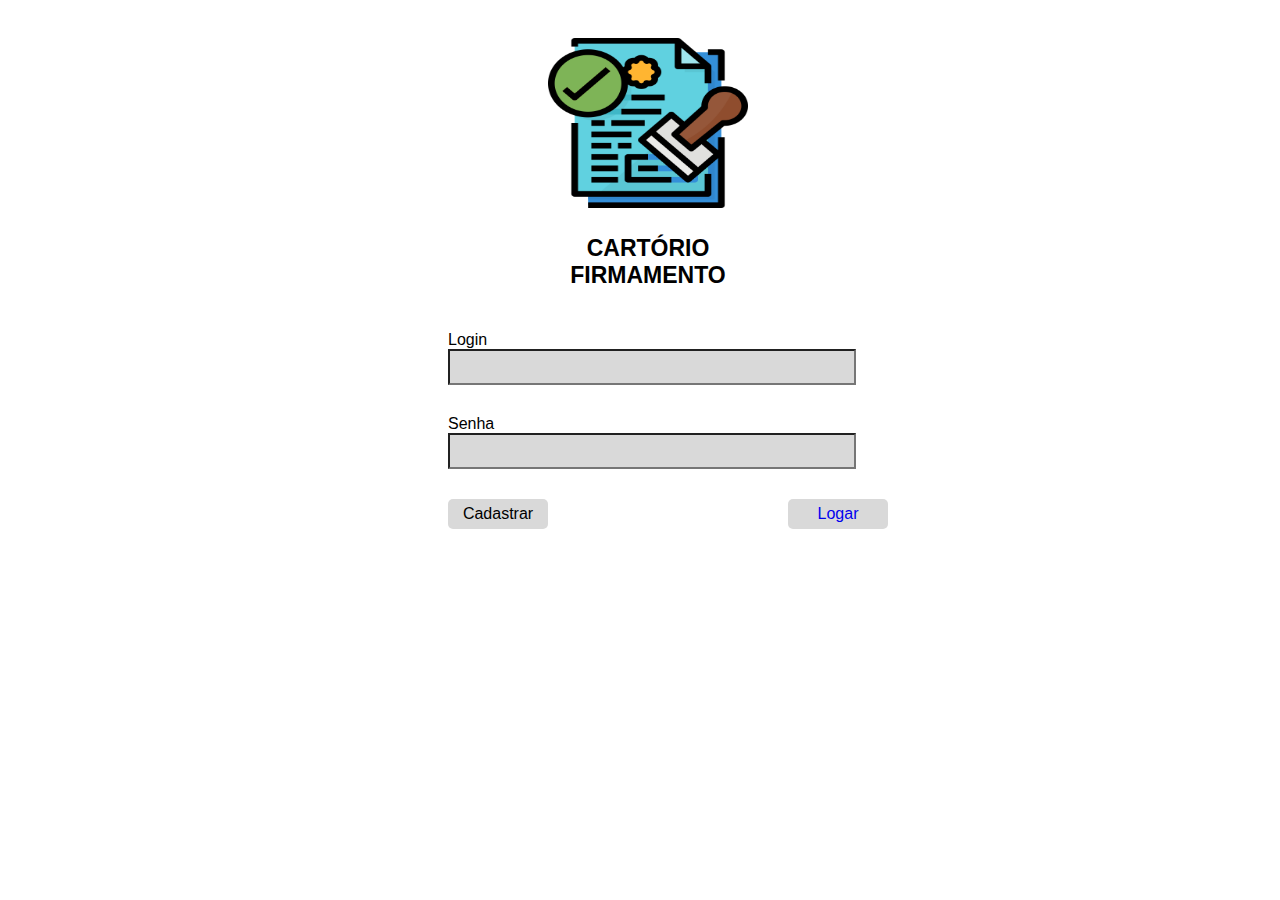
<file: index.html>
<!DOCTYPE html>
<html lang="pt-br">
<head>
    <meta charset="UTF-8">
    <meta http-equiv="X-UA-Compatible" content="IE=edge">
    <meta name="viewport" content="width=device-width, initial-scale=1.0">
    <title>Certidão</title>
    <link rel="stylesheet" href="./style.css">
</head>
<body>
    <div class="container">
        <div class="img">
            <img src="./fotos/licenciamento.png" id="foto">
            <p class="p">
                CARTÓRIO <br>
                FIRMAMENTO
            </p>
        </div>
        <div class="login">
            Login <br>
            <input type="text" class="input">
        </div>

        <div class="senha">
            Senha <br>
            <input type="text" class="input">
        </div>

        <div id="botao">
            <div class="botao" id="btn1">
                Cadastrar
            </div>

            <a href="./segundaTela.html"><div class="botao" id="btn2">
                Logar
            </div></a>
        </div>
    </div>
    <script src="./script.js"></script>
</body>
</html>
</file>
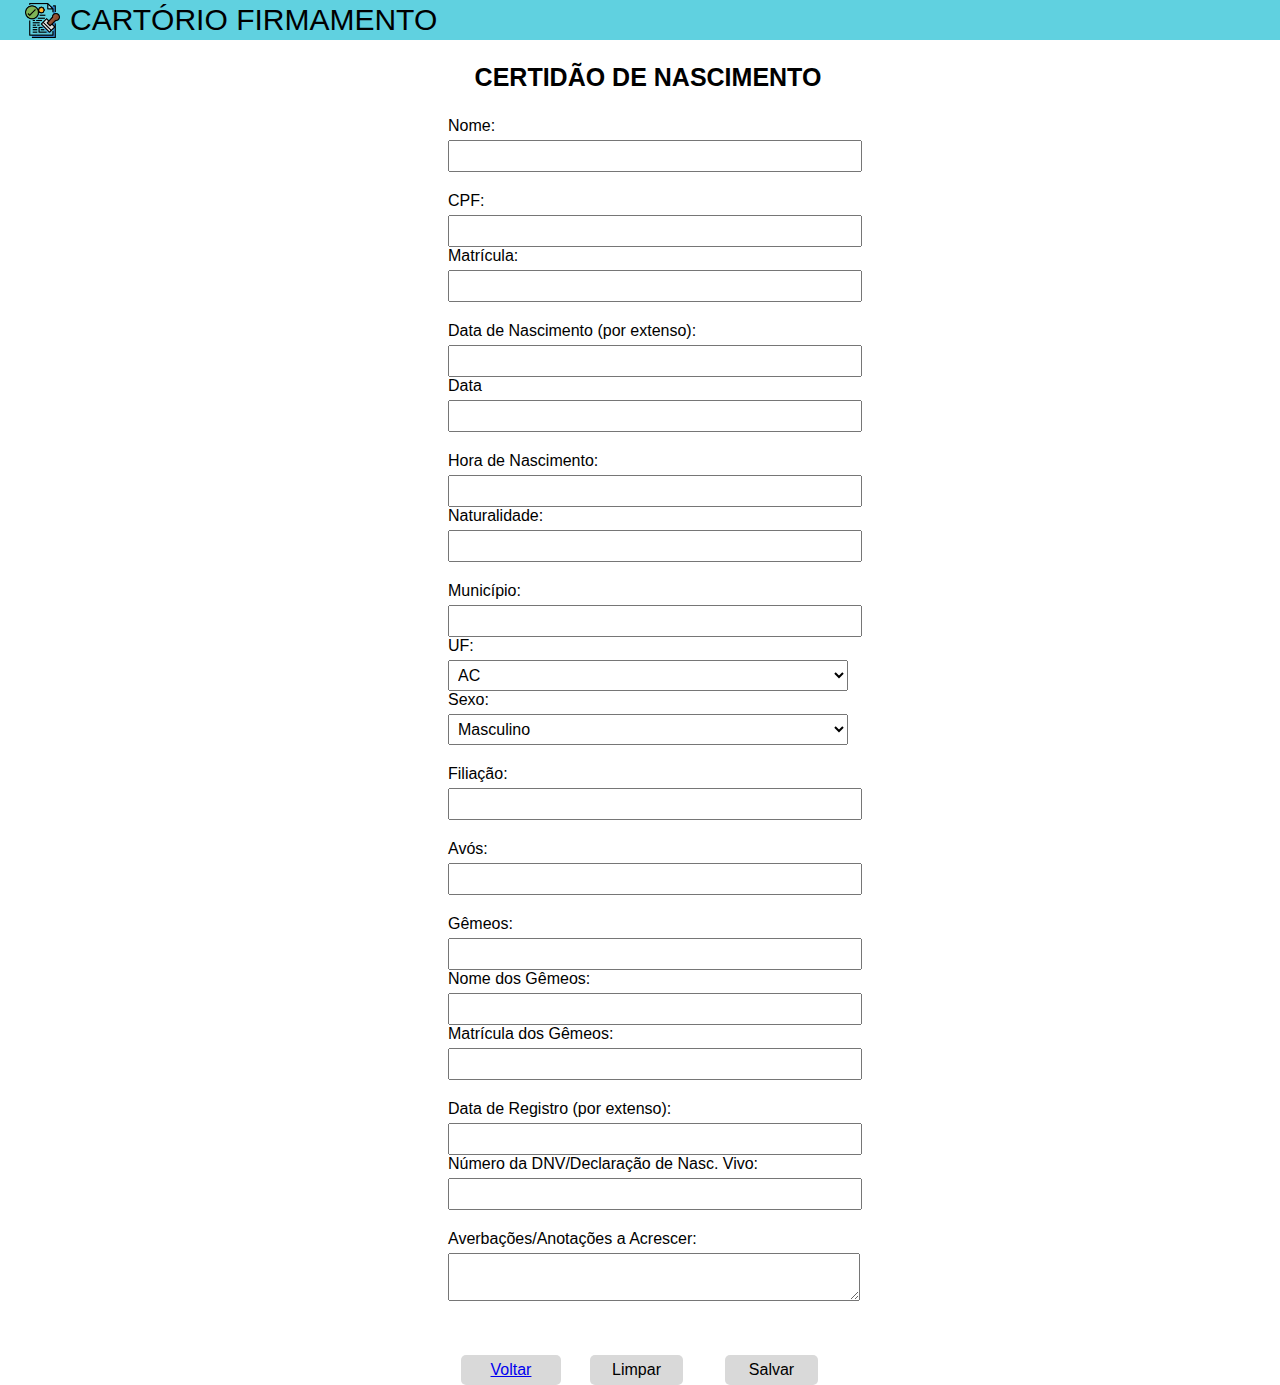
<file: cartorio.html>
<!DOCTYPE html>
<html>
<head>
  <link rel="stylesheet" href="style.css">
</head>
<body>
  <div id="topo">
    <img src="./fotos/licenciamento.png" alt="" id="logo">
    CARTÓRIO FIRMAMENTO
</div><br><br>
  <div class="container">
    <div class="titulo">
      <p id="titulo">CERTIDÃO DE NASCIMENTO</p>
    </div>
    <form>
      <div class="form-group">
        <label for="nome">Nome:</label>
        <input type="text" id="nome" name="nome" required>
      </div>
      <div class="form-group">
        <label for="cpf">CPF:</label>
        <input type="text" id="cpf" name="cpf" required>
        <label for="matricula">Matrícula:</label>
        <input type="number" id="matricula" name="matricula">
      </div>
      <div class="form-group">
        <label for="data-nascimento">Data de Nascimento (por extenso):</label>
        <input type="text" id="data-nascimento" name="data-nascimento" required>
        <label for="">Data</label>
        <input type="text" id="data">
      </div>
      <div class="form-group">
        <label for="hora-nascimento">Hora de Nascimento:</label>
        <input type="text" id="hora-nascimento" name="hora-nascimento">
        <label for="naturalidade">Naturalidade:</label>
        <input type="text" id="naturalidade" name="naturalidade">
      </div>
      <div class="form-group">
        <label for="municipio">Município:</label>
        <input type="text" id="municipio" name="municipio">
        <label for="uf">UF:</label>
        <select id="uf" name="uf">
          <option value="AC">AC</option>
          <option value="AL">AL</option>
          <option value="AP">AP</option>
          <option value="AM">AM</option>
          <option value="BA">BA</option>
          <option value="CE">CE</option>
          <option value="DF">DF</option>
          <option value="ES">ES</option>
          <option value="GO">GO</option>
          <option value="MA">MA</option>
          <option value="MT">MT</option>
          <option value="MS">MS</option>
          <option value="MG">MG</option>
          <option value="PA">PA</option>
          <option value="PB">PB</option>
          <option value="PR">PR</option>
          <option value="PE">PE</option>
          <option value="PI">PI</option>
          <option value="RJ">RJ</option>
          <option value="RN">RN</option>
          <option value="RS">RS</option>
          <option value="RO">RO</option>
          <option value="RR">RR</option>
          <option value="SC">SC</option>
          <option value="SP">SP</option>
          <option value="SE">SE</option>
          <option value="TO">TO</option>
        </select>
        <label for="sexo">Sexo:</label>
        <select id="sexo" name="sexo">
          <option value="Masculino">Masculino</option>
          <option value="Feminino">Feminino</option>
        </select>
      </div>
      <div class="form-group">
        <label for="filiacao">Filiação:</label>
        <input type="text" id="filiacao" name="filiacao">
      </div>
      <div class="form-group">
        <label for="avos">Avós:</label>
        <input type="text" id="avos" name="avos">
      </div>
      <div class="form-group">
        <label for="gemeos">Gêmeos:</label>
        <input type="text" id="gemeos" name="gemeos">
        <label for="nome-gemeos">Nome dos Gêmeos:</label>
        <input type="text" id="nome-gemeos" name="nome-gemeos">
        <label for="matricula-gemeos">Matrícula dos Gêmeos:</label>
        <input type="text" id="matricula-gemeos" name="matricula-gemeos">
      </div>
      <div class="form-group">
        <label for="data-registro">Data de Registro (por extenso):</label>
        <input type="text" id="data-registro" name="data-registro" required>
        <label for="dnv">Número da DNV/Declaração de Nasc. Vivo:</label>
        <input type="text" id="dnv" name="dnv">
      </div>
      <div class="form-group">
        <label for="averbacoes">Averbações/Anotações a Acrescer:</label>
        <textarea id="averbacoes" name="averbacoes"></textarea>
      </div>
      <div class="form-group buttons">

      </div>
      <div id="botoes">
        <a href="./segundaTela.html"><div class="botao" id="btnVoltar" style="margin-left: 10%;">
            Voltar
        </div></a>
        <div class="botao"  type="reset" style="margin-left: 3%;">
            Limpar
        </div> 
        <div class="botao" onclick="salvar()" style="margin-left: 3%;">
            Salvar
        </div>         
      </div>

    </form>
  </div>
  <script src="./script.js"></script>
</body>
</html>
</file>
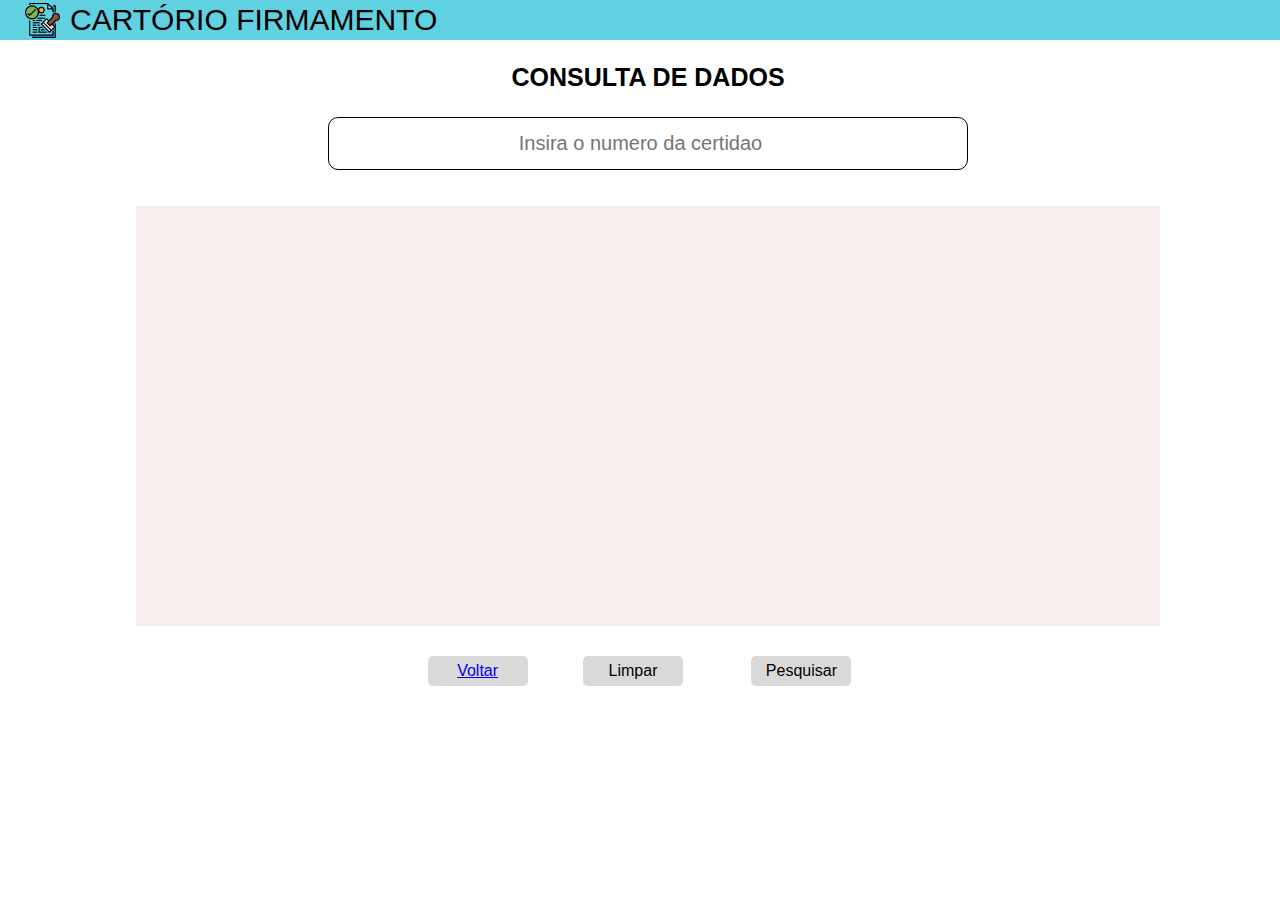
<file: consulta.html>
<!DOCTYPE html>
<html lang="pt-br">
<head>
    <meta charset="UTF-8">
    <meta http-equiv="X-UA-Compatible" content="IE=edge">
    <meta name="viewport" content="width=device-width, initial-scale=1.0">
    <title>Cartório</title>
    <link rel="stylesheet" href="./style.css">
</head>
<body>
    <div id="topo">
        <img src="./fotos/licenciamento.png" alt="" id="logo">
        CARTÓRIO FIRMAMENTO
    </div>

    <div class="caixaSaida">
        <div class="titulo">
            <p id="titulo">CONSULTA DE DADOS</p>
        </div>

        <div class="entrada">
            <input type="number" id="entrada" placeholder="Insira o numero da certidao">
        </div>

        <br>
        <br>
        <div class="saida" id="saida"></div>
        
        <div id="botoes" >
            <a href="./segundaTela.html"><div class="botao" id="btnVoltar" style="margin-left: 10%;">
                Voltar
            </div></a>
            <div class="botao"  onclick="limpar()" style="margin-left: 3%;">
                Limpar
            </div> 
            <div class="botao" onclick="pesquisar()" style="margin-left: 3%;">
                Pesquisar
            </div>         
        </div>
        
    </div>
    <script src="./script.js"></script>
</body>
</html>
</file>
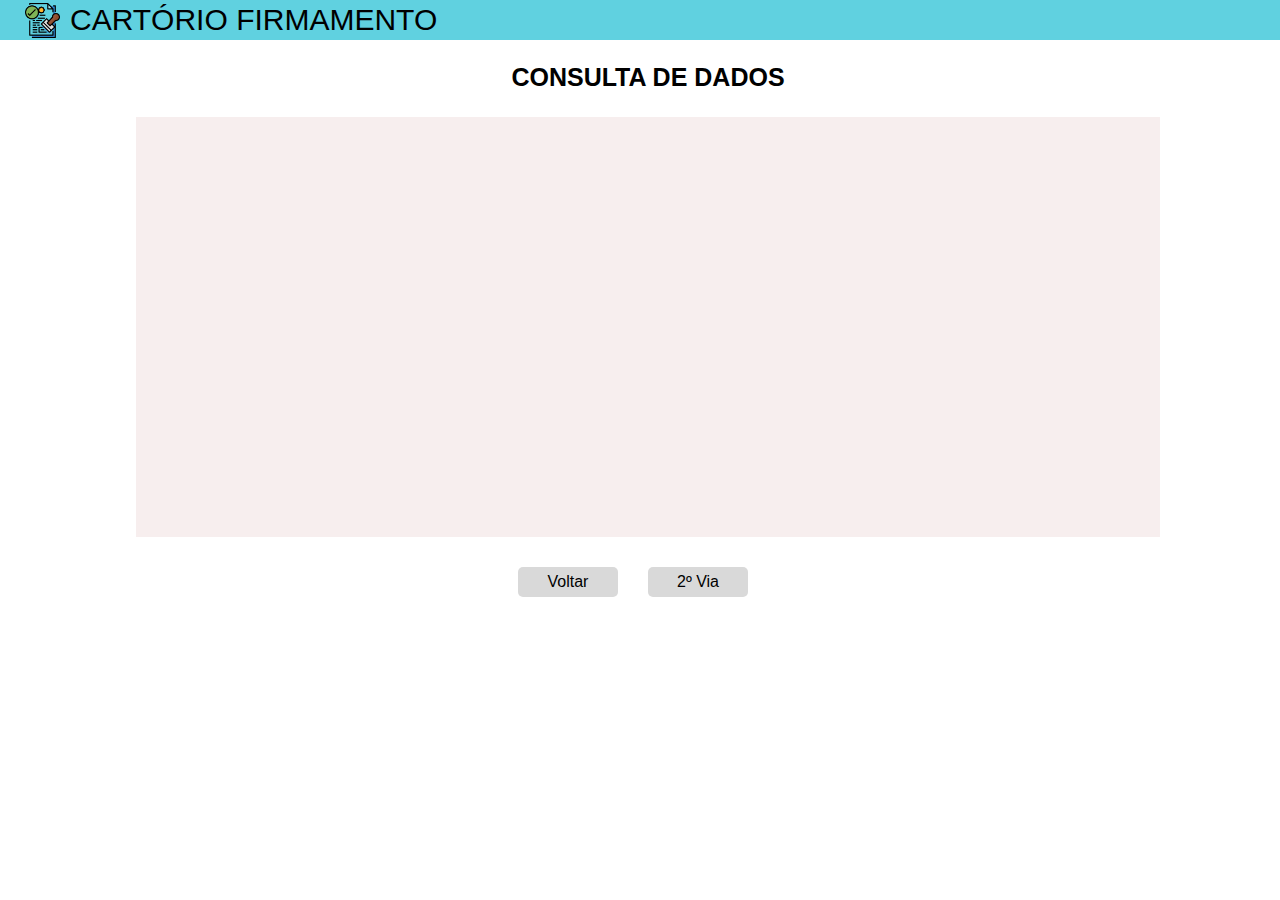
<file: exibeDados.html>
<!DOCTYPE html>
<html lang="pt-br">
<head>
    <meta charset="UTF-8">
    <meta http-equiv="X-UA-Compatible" content="IE=edge">
    <meta name="viewport" content="width=device-width, initial-scale=1.0">
    <title>Cartório</title>
    <link rel="stylesheet" href="./style.css">
</head>
<body>
    <div id="topo">
        <img src="./fotos/licenciamento.png" alt="" id="logo">
        CARTÓRIO FIRMAMENTO
    </div>

    <div class="caixaSaida">
        <div class="titulo">
            <p id="titulo">CONSULTA DE DADOS</p>
        </div>

        <div class="saida"></div>
        
        <div id="botoes">
            <div class="botao" id="btnVoltar">
                Voltar
            </div>
            <div class="botao" id="btn2via">
                2º Via
            </div class="botao">
            
        </div>
        
    </div>
    <script src="./script.js"></script>
</body>
</html>
</file>
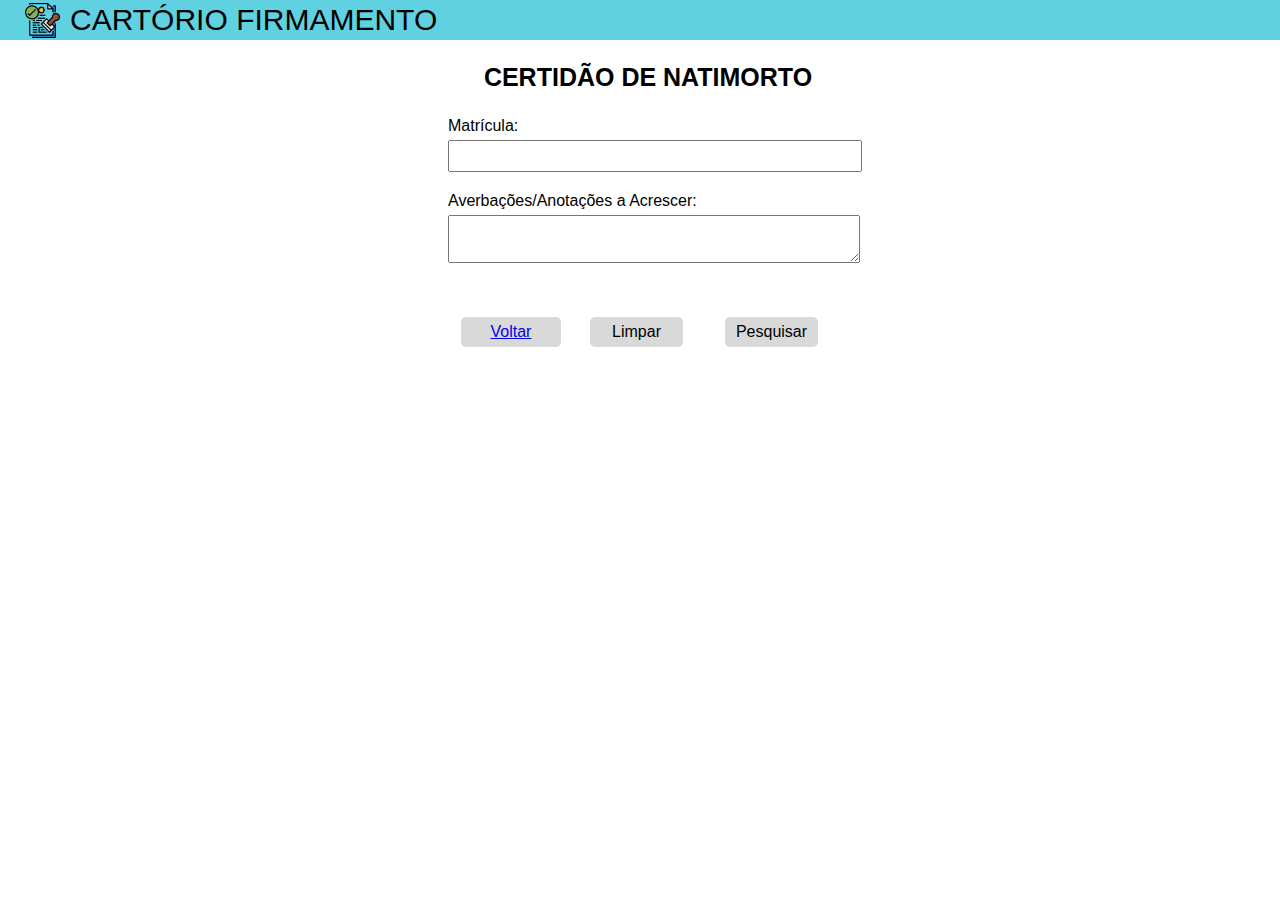
<file: natimorto.html>
<!DOCTYPE html>
<html>
<head>
  <title>Certidão de Nascimento</title>
  <link rel="stylesheet" href="style.css">
</head>
<body>
  <div id="topo">
    <img src="./fotos/licenciamento.png" alt="" id="logo">
    CARTÓRIO FIRMAMENTO
</div><br><br>
  <div class="container">
    <div class="titulo">
      <p id="titulo">CERTIDÃO DE NATIMORTO</p>
    </div>
    <form>
      <div class="form-group">
        <label for="matricula">Matrícula:</label>
        <input type="text" id="matricula" name="matricula">
      </div>
      <div class="form-group">
        <label for="averbacoes">Averbações/Anotações a Acrescer:</label>
        <textarea id="averbacoes" name="averbacoes"></textarea>
      </div>
      
      <div id="botoes">
        <a href="./segundaTela.html"><div class="botao" id="btnVoltar" style="margin-left: 10%;">
            Voltar
        </div></a>
        <div class="botao"  onclick="naoFunciona()" style="margin-left: 3%;">
            Limpar
        </div> 
        <div class="botao" onclick="naoFunciona()" style="margin-left: 3%;">
            Pesquisar
        </div>         
    </div>
    </form>

  </div>
  <script src="./script.js"></script>

</body>
</html>
</file>
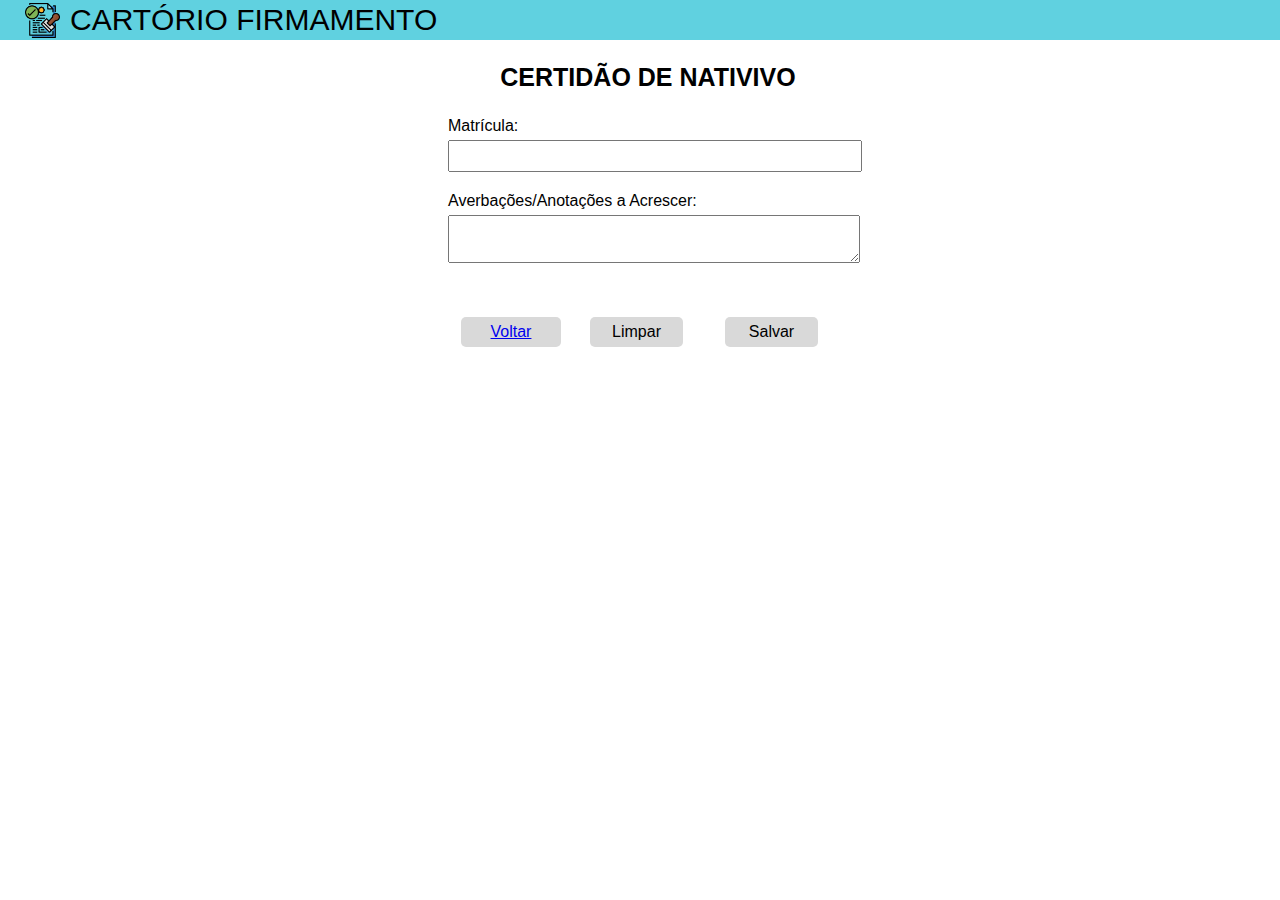
<file: nativivo.html>
<!DOCTYPE html>
<html>
<head>
  <title>Certidão de Nascimento</title>
  <link rel="stylesheet" href="style.css">
</head>
<body>
  <div id="topo">
    <img src="./fotos/licenciamento.png" alt="" id="logo">
    CARTÓRIO FIRMAMENTO
</div><br><br>
  <div class="container">
    <div class="titulo">
      <p id="titulo">CERTIDÃO DE NATIVIVO</p>
    </div>
    <form>
      <div class="form-group">
        <label for="matricula">Matrícula:</label>
        <input type="text" id="matricula" name="matricula">
      </div>
      <div class="form-group">
        <label for="averbacoes">Averbações/Anotações a Acrescer:</label>
        <textarea id="averbacoes" name="averbacoes"></textarea>
      </div>
      
      <div id="botoes">
        <a href="./segundaTela.html"><div class="botao" id="btnVoltar" style="margin-left: 10%;">
            Voltar
        </div></a>
        <div class="botao"  type="reset" style="margin-left: 3%;">
            Limpar
        </div> 
        <div class="botao" onclick="naoFunciona()" style="margin-left: 3%;">
          Salvar
        </div>         
      </div>
    </form>
  </div>
  <script src="./script.js"></script>
</body>
</html>
</file>
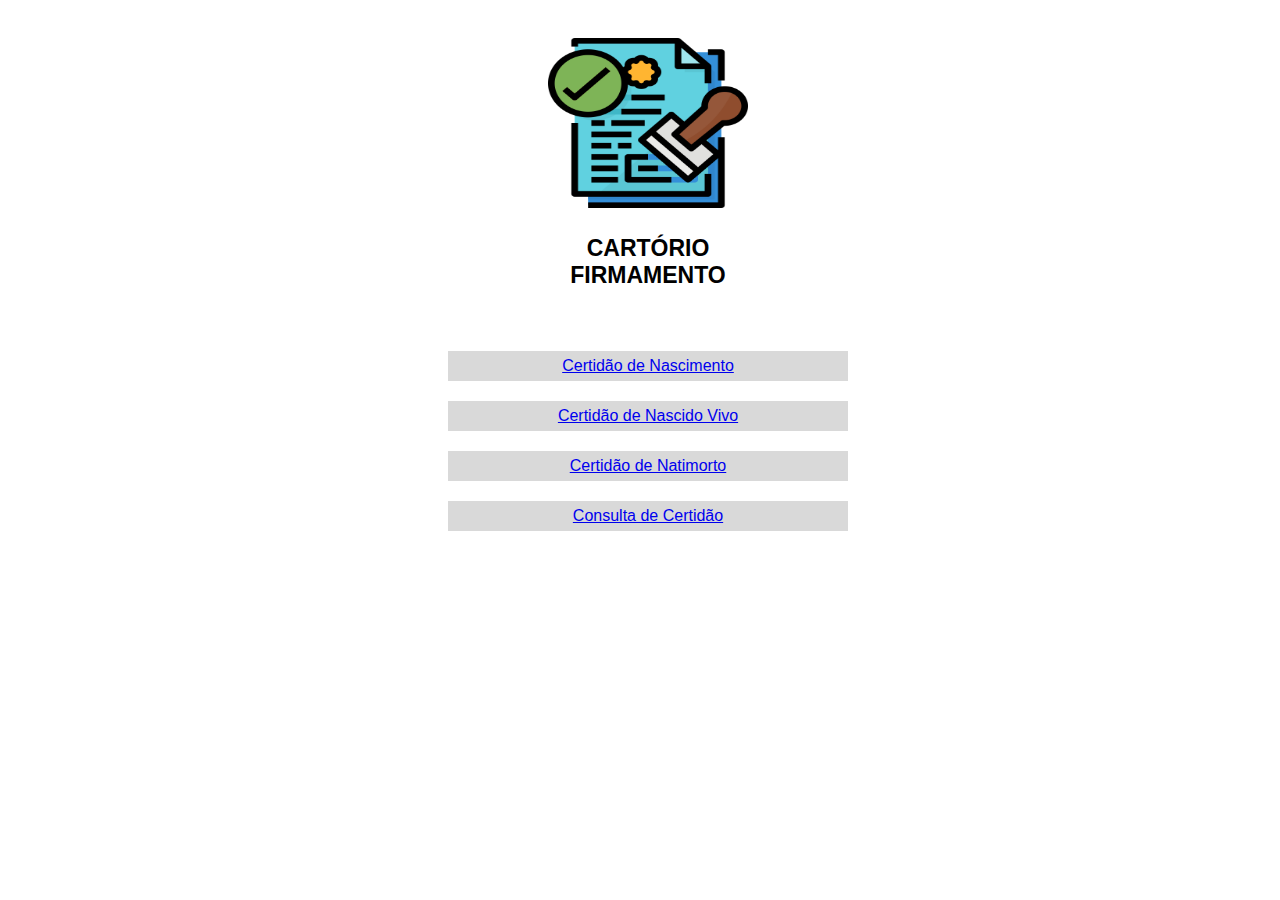
<file: segundaTela.html>
<!DOCTYPE html>
<html lang="pt-br">
<head>
    <meta charset="UTF-8">
    <meta http-equiv="X-UA-Compatible" content="IE=edge">
    <meta name="viewport" content="width=device-width, initial-scale=1.0">
    <title>Certidão</title>
    <link rel="stylesheet" href="./style.css">
</head>
<body>
    <div class="container">
        <div class="img">
            <img src="./fotos/licenciamento.png" id="foto">
            <p class="p">
                CARTÓRIO <br>
                FIRMAMENTO
            </p>
        </div>


        <div class="campos" id="btn1">
            <a href="./cartorio.html">
                <div class="opcao" id="nasc">
                    Certidão de Nascimento
                </div>
            </a>

            <a href="./nativivo.html">
                <div class="opcao" id="nascVivo">
                    Certidão de Nascido Vivo
                </div>
            </a>
            <a href="./natimorto.html">
                <div class="opcao" id="natiMorto">
                    Certidão de Natimorto
                </div>
            </a>
            
            <a href="./consulta.html">
                <div class="opcao" id="consCertidao">
                    Consulta de Certidão
                </div>
            </a>
        </div>
    </div>
    <script src="./script.js"></script>
</body>
</html>
</file>
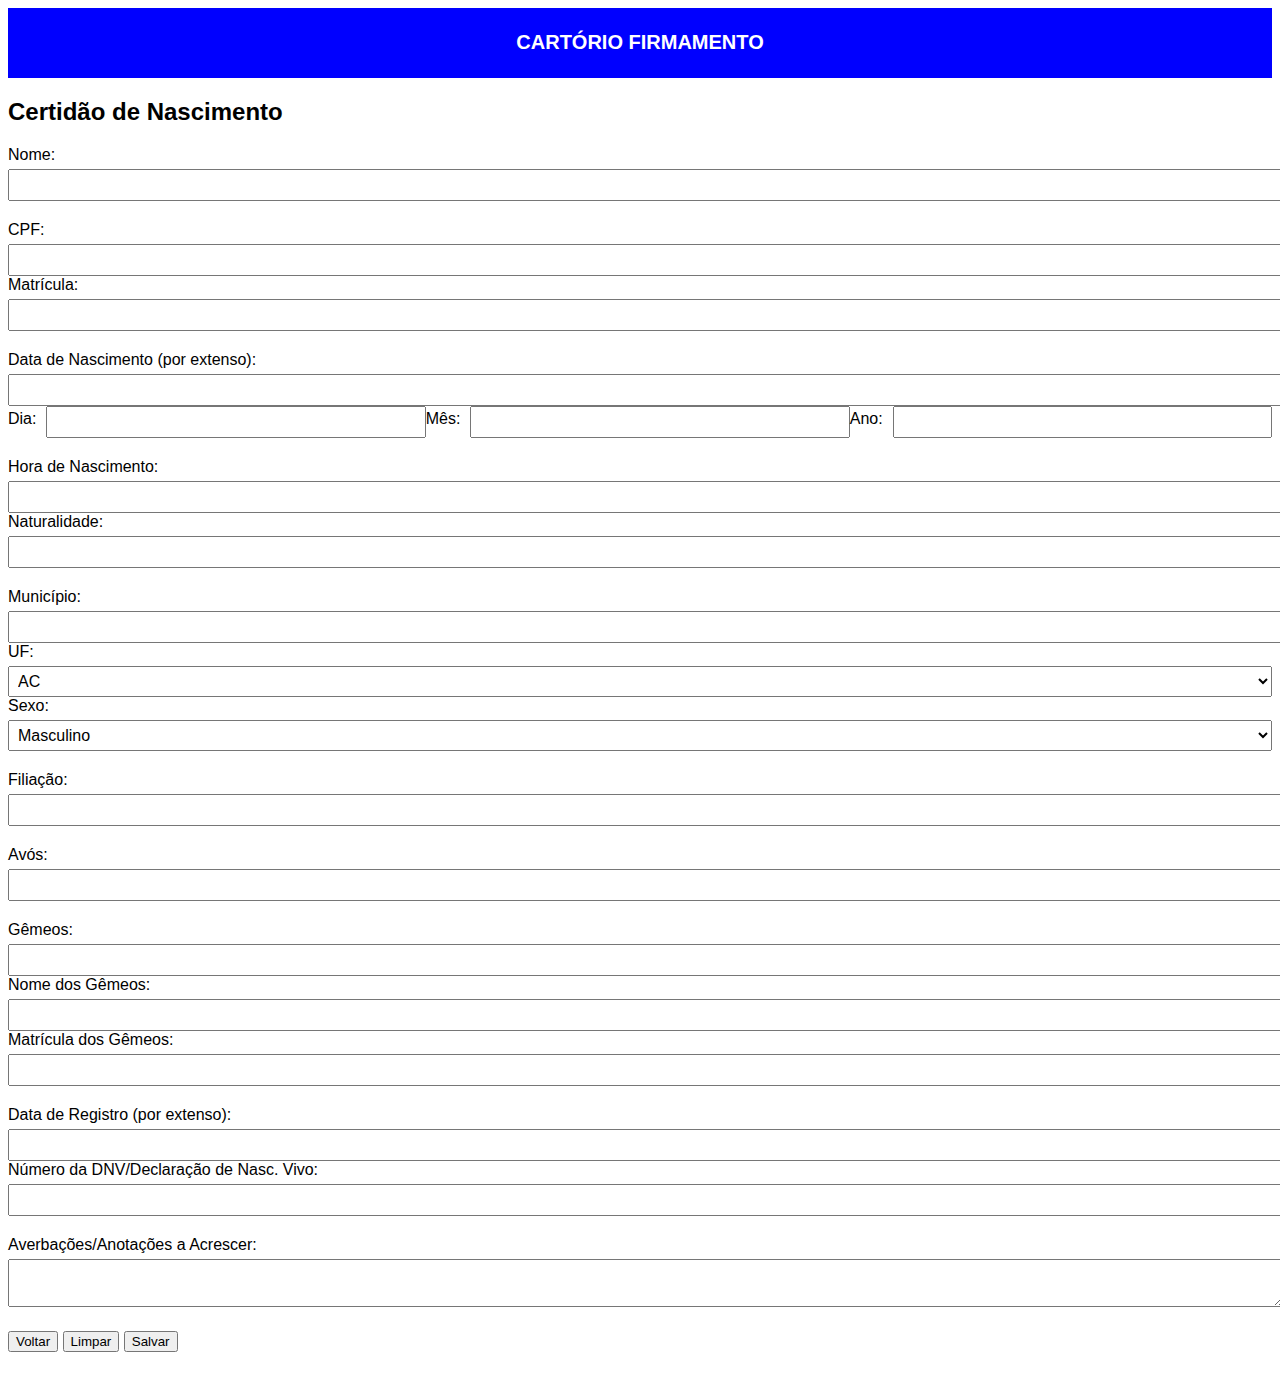
<file: html/cartorio.html>
<!DOCTYPE html>
<html>
<head>
  <style>
    body {
      font-family: Arial, sans-serif;
    }

    .header {
      text-align: center;
      background-color: blue;
      color: white;
      padding: 10px;
      margin: 0;
    }

    .header h1 {
      font-size: 20px;
    }

    .form-group {
      margin-bottom: 20px;
    }

    .form-group label {
      display: block;
      margin-bottom: 5px;
    }

    .form-group input,
    .form-group select,
    .form-group textarea {
      width: 100%;
      padding: 5px;
      font-size: 16px;
    }

    .form-group .inline-inputs {
      display: flex;
      align-items: center;
    }

    .form-group .inline-inputs label {
      margin-right: 10px;
    }

    .form-group .buttons {
      display: flex;
      justify-content: space-between;
      margin-top: 20px;
    }
  </style>
</head>
<body>
  <div class="header">
    <h1>CARTÓRIO FIRMAMENTO</h2>
  </div>
  <div class="container">
    <h2>Certidão de Nascimento</h2>
    <form>
      <div class="form-group">
        <label for="nome">Nome:</label>
        <input type="text" id="nome" name="nome" required>
      </div>
      <div class="form-group">
        <label for="cpf">CPF:</label>
        <input type="text" id="cpf" name="cpf" required>
        <label for="matricula">Matrícula:</label>
        <input type="text" id="matricula" name="matricula">
      </div>
      <div class="form-group">
        <label for="data-nascimento">Data de Nascimento (por extenso):</label>
        <input type="text" id="data-nascimento" name="data-nascimento" required>
        <div class="inline-inputs">
          <label for="dia">Dia:</label>
          <input type="text" id="dia" name="dia">
          <label for="mes">Mês:</label>
          <input type="text" id="mes" name="mes">
          <label for="ano">Ano:</label>
          <input type="text" id="ano" name="ano">
        </div>
      </div>
      <div class="form-group">
        <label for="hora-nascimento">Hora de Nascimento:</label>
        <input type="text" id="hora-nascimento" name="hora-nascimento">
        <label for="naturalidade">Naturalidade:</label>
        <input type="text" id="naturalidade" name="naturalidade">
      </div>
      <div class="form-group">
        <label for="municipio">Município:</label>
        <input type="text" id="municipio" name="municipio">
        <label for="uf">UF:</label>
        <select id="uf" name="uf">
          <option value="AC">AC</option>
          <option value="AL">AL</option>
          <option value="AP">AP</option>
          <option value="AM">AM</option>
          <option value="BA">BA</option>
          <option value="CE">CE</option>
          <option value="DF">DF</option>
          <option value="ES">ES</option>
          <option value="GO">GO</option>
          <option value="MA">MA</option>
          <option value="MT">MT</option>
          <option value="MS">MS</option>
          <option value="MG">MG</option>
          <option value="PA">PA</option>
          <option value="PB">PB</option>
          <option value="PR">PR</option>
          <option value="PE">PE</option>
          <option value="PI">PI</option>
          <option value="RJ">RJ</option>
          <option value="RN">RN</option>
          <option value="RS">RS</option>
          <option value="RO">RO</option>
          <option value="RR">RR</option>
          <option value="SC">SC</option>
          <option value="SP">SP</option>
          <option value="SE">SE</option>
          <option value="TO">TO</option>
        </select>
        <label for="sexo">Sexo:</label>
        <select id="sexo" name="sexo">
          <option value="Masculino">Masculino</option>
          <option value="Feminino">Feminino</option>
        </select>
      </div>
      <div class="form-group">
        <label for="filiacao">Filiação:</label>
        <input type="text" id="filiacao" name="filiacao">
      </div>
      <div class="form-group">
        <label for="avos">Avós:</label>
        <input type="text" id="avos" name="avos">
      </div>
      <div class="form-group">
        <label for="gemeos">Gêmeos:</label>
        <input type="text" id="gemeos" name="gemeos">
        <label for="nome-gemeos">Nome dos Gêmeos:</label>
        <input type="text" id="nome-gemeos" name="nome-gemeos">
        <label for="matricula-gemeos">Matrícula dos Gêmeos:</label>
        <input type="text" id="matricula-gemeos" name="matricula-gemeos">
      </div>
      <div class="form-group">
        <label for="data-registro">Data de Registro (por extenso):</label>
        <input type="text" id="data-registro" name="data-registro" required>
        <label for="dnv">Número da DNV/Declaração de Nasc. Vivo:</label>
        <input type="text" id="dnv" name="dnv">
      </div>
      <div class="form-group">
        <label for="averbacoes">Averbações/Anotações a Acrescer:</label>
        <textarea id="averbacoes" name="averbacoes"></textarea>
      </div>
      <div class="form-group buttons">
        <a href="./segundaTela.html"><button type="button">Voltar</button></a>
        <button type="reset">Limpar</button>
        <button type="submit">Salvar</button>
      </div>
    </form>
  </div>
</body>
</html>
</file>
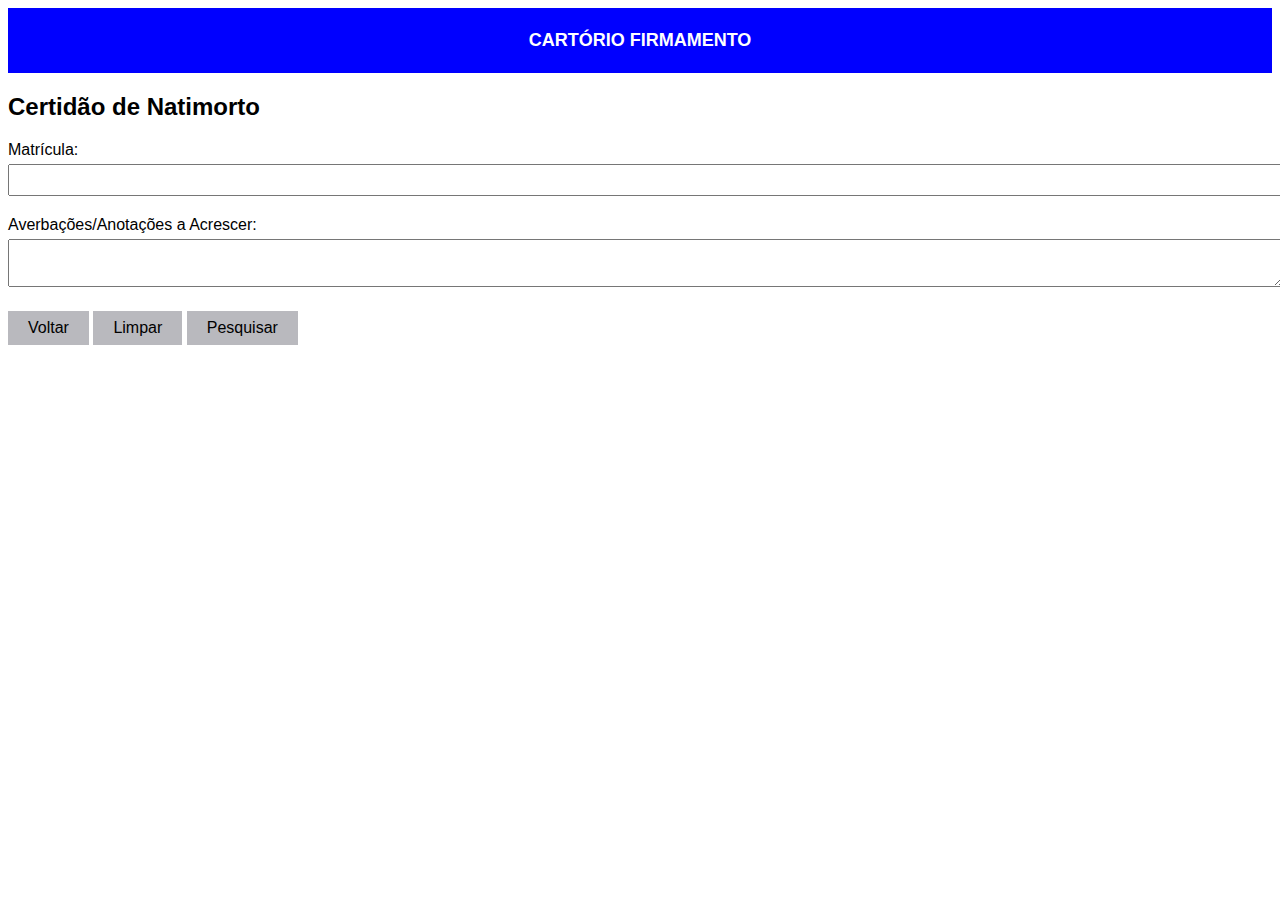
<file: html/natimorto.html>
<!DOCTYPE html>
<html>
<head>
  <title>Certidão de Nascimento</title>
  <style>
    body {
      font-family: Arial, sans-serif;
    }

    .header {
      text-align: center;
      background-color: blue;
      color: white;
      padding: 10px;
      margin: 0;
    }

    .header h1 {
      font-size: 20px;
    }

    .form-group {
      margin-bottom: 20px;
    }

    .form-group label {
      display: block;
      margin-bottom: 5px;
    }

    .form-group input,
    .form-group select,
    .form-group textarea {
      width: 100%;
      padding: 5px;
      font-size: 16px;
    }

    .form-group .inline-inputs {
      display: flex;
      align-items: center;
    }

    .form-group .inline-inputs label {
      margin-right: 10px;
    }

    .form-group .buttons {
      display: flex;
      justify-content: space-between;
      margin-top: 20px;
    }

    .buttons button {
      padding: 8px 20px;
      font-size: 16px;
      background-color: rgb(185, 185, 190);
      color: rgb(0, 0, 0);
      border: none;
      cursor: pointer;
    }
  </style>
</head>
<body>
  <div class="header">
    <h1 style="font-size: 18px;">CARTÓRIO FIRMAMENTO</h1>
  </div>
  <div class="container">
    <h2>Certidão de Natimorto</h2>
    <form>
      <div class="form-group">
        <label for="matricula">Matrícula:</label>
        <input type="text" id="matricula" name="matricula">
      </div>
      <div class="form-group">
        <label for="averbacoes">Averbações/Anotações a Acrescer:</label>
        <textarea id="averbacoes" name="averbacoes"></textarea>
      </div>
      <div class="form-group buttons">
        <a href="./segundaTela.html"><button type="button">Voltar</button></a>
        <button type="reset">Limpar</button>
        <button type="submit">Pesquisar</button>
      </div>
    </form>
  </div>
</body>
</html>
</file>
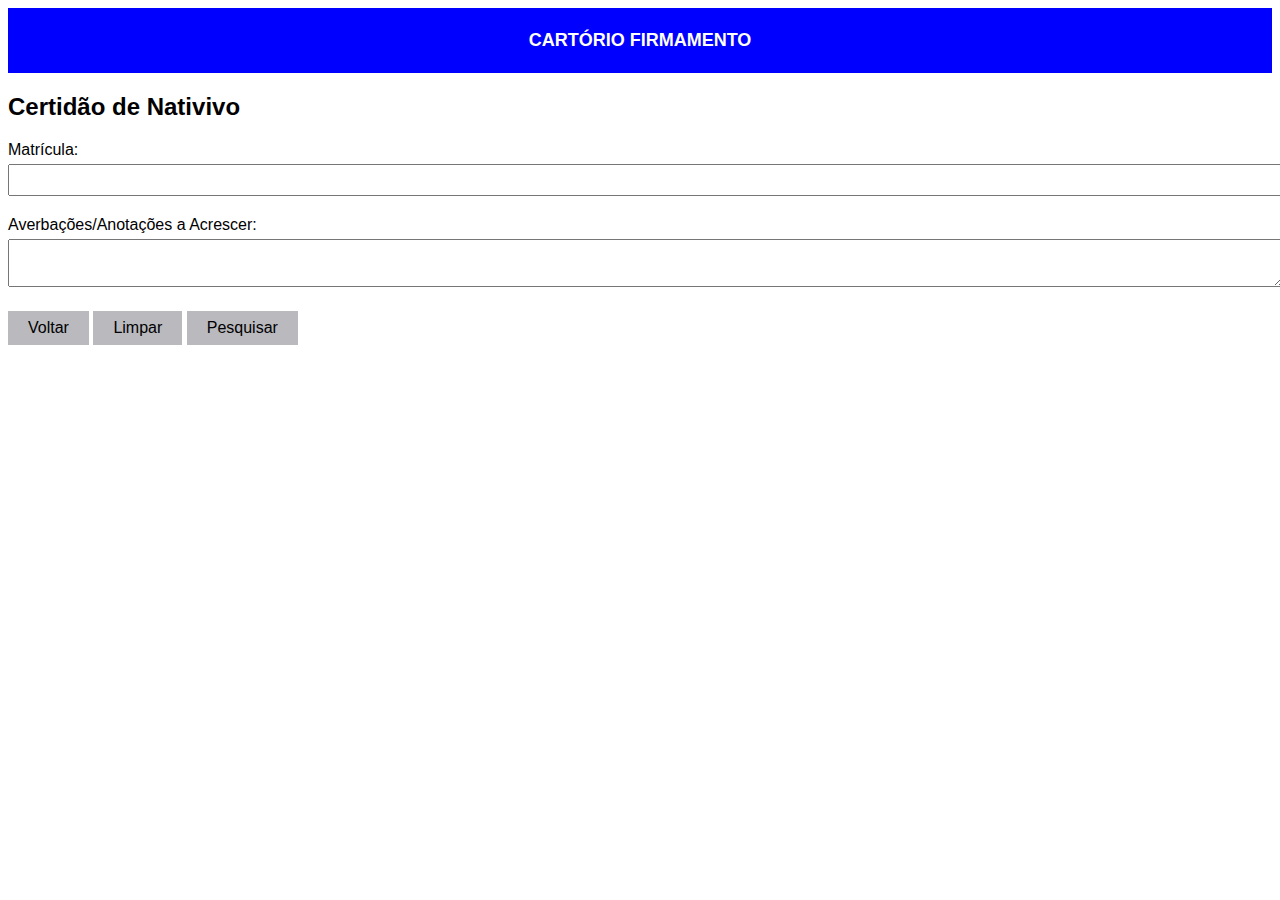
<file: html/nativivo.html>
<!DOCTYPE html>
<html>
<head>
  <title>Certidão de Nascimento</title>
  <style>
    body {
      font-family: Arial, sans-serif;
    }

    .header {
      text-align: center;
      background-color: blue;
      color: white;
      padding: 10px;
      margin: 0;
    }

    .header h1 {
      font-size: 20px;
    }

    .form-group {
      margin-bottom: 20px;
    }

    .form-group label {
      display: block;
      margin-bottom: 5px;
    }

    .form-group input,
    .form-group select,
    .form-group textarea {
      width: 100%;
      padding: 5px;
      font-size: 16px;
    }

    .form-group .inline-inputs {
      display: flex;
      align-items: center;
    }

    .form-group .inline-inputs label {
      margin-right: 10px;
    }

    .form-group .buttons {
      display: flex;
      justify-content: space-between;
      margin-top: 20px;
    }

    .buttons button {
      padding: 8px 20px;
      font-size: 16px;
      background-color: rgb(185, 185, 190);
      color: rgb(0, 0, 0);
      border: none;
      cursor: pointer;
    }
  </style>
</head>
<body>
  <div class="header">
    <h1 style="font-size: 18px;">CARTÓRIO FIRMAMENTO</h1>
  </div>
  <div class="container">
    <h2>Certidão de Nativivo</h2>
    <form>
      <div class="form-group">
        <label for="matricula">Matrícula:</label>
        <input type="text" id="matricula" name="matricula">
      </div>
      <div class="form-group">
        <label for="averbacoes">Averbações/Anotações a Acrescer:</label>
        <textarea id="averbacoes" name="averbacoes"></textarea>
      </div>
      <div class="form-group buttons">
        <a href="./segundaTela.html"><button type="button">Voltar</button></a>
        <button type="reset">Limpar</button>
        <button type="submit">Pesquisar</button>
      </div>
    </form>
  </div>
</body>
</html>
</file>
<file: style.css>
* {
    font-family: "Inria Sans", sans-serif;
}

body{
    width: 100%;
    display: flex;
    justify-content: center;
    align-items: center;
}

.container{
    width: 400px;
    height: 500px;
    margin-top: 30px;
}

.input{
    display: flex;
    width: 100%;
    height: 30px;
    left: 432px;
    top: 595px;
    background: #D9D9D9;
}

.login, .senha{
    margin-top: 30px;
}

#botao{
    display: flex;
    width: 500px
}

.botao{
    background: #D9D9D9;
    margin-top: 30px;
    height: 30px;
    width: 100px;
    display: flex;
    justify-content: center;
    align-items: center;  
    margin-right: 30px;
    border-radius: 5px;
}

.botao:hover{
    background: #9b9797;
    cursor: pointer;
}

#btn2{
    float: right;
    margin-left: 210px;
}

.img{
    width: 100%;
    height: 213px;
    margin-bottom: 80px;
    display: block;
    text-align: center;
}

.p{
    font-weight: bold;
    font-size: 23px;
}

#foto{
    width: 200px;
    height: 170px;
    left: 608px;
    top: 91px;
}

/* Segunda Tela*/
.campos{
    display: block;
    margin-top: 100px;
}


.opcao{
    background: #D9D9D9;
    margin-top: 20px;
    height: 30px;
    display: flex;
    justify-content: center;
    align-items: center;
}

.opcao:hover{
    background: #9b9797;
    cursor: pointer;
}

/* Tela de exibição de dados*/
#topo{
    background: #60D1E0;
    position: absolute;
    width: 100%;
    height: 40px;
    left: 0px;
    top: 0px;
    font-size: 30px;
    display: flex;
    align-items: center;
}

#logo{
    margin-left: 25px;
    margin-right: 10px;
    width: 35px;
    height: 35px;
}

#titulo{
    font-weight: bold;
    font-size: 25px;
    text-align: center;
}

.caixaSaida{
    margin-top: 30px;
    width: 100%;
    height: 700px;
}


.saida{
    width: 80%;
    height: 60%;
    background: #F7EEEE;
    margin-left: 10%;
}

#botoes{
    display: flex;
    justify-content: center;
}

#btnVoltar{
    margin-right: 30px;
    border-radius: 5px;
}

#btn2via{
    margin-right: 30px;
    border-radius: 5px;
}

#entrada{
    box-sizing: border-box;
    width: 50%;
    height: 53px;
    left: 295px;
    top: 421px;
    background: #FFFFFF;
    border: 1px solid #000000;
    border-radius: 10px;
    font-size: 20px;
    text-align: center;
}

.entrada{
    display: flex;
    justify-content: center;
}


/*Tela de Cartório*/
.header {
      text-align: center;
      background-color: blue;
      color: white;
      padding: 10px;
      margin: 0;
    }

    .header h1 {
      font-size: 20px;
    }

    .form-group {
      margin-bottom: 20px;
    }

    .form-group label {
      display: block;
      margin-bottom: 5px;
    }

    .form-group input,
    .form-group select,
    .form-group textarea {
      width: 100%;
      padding: 5px;
      font-size: 16px;
    }

    .form-group .inline-inputs {
      display: flex;
      align-items: center;
    }

    .form-group .inline-inputs label {
      margin-right: 10px;
    }

    .form-group .buttons {
      display: flex;
      justify-content: space-between;
      margin-top: 20px;
    }

    /*Tela Natimorto e Nativivo*/
    .buttons button {
        padding: 8px 20px;
        font-size: 16px;
        background-color: rgb(185, 185, 190);
        color: rgb(0, 0, 0);
        border: none;
        cursor: pointer;
      }
</file>
